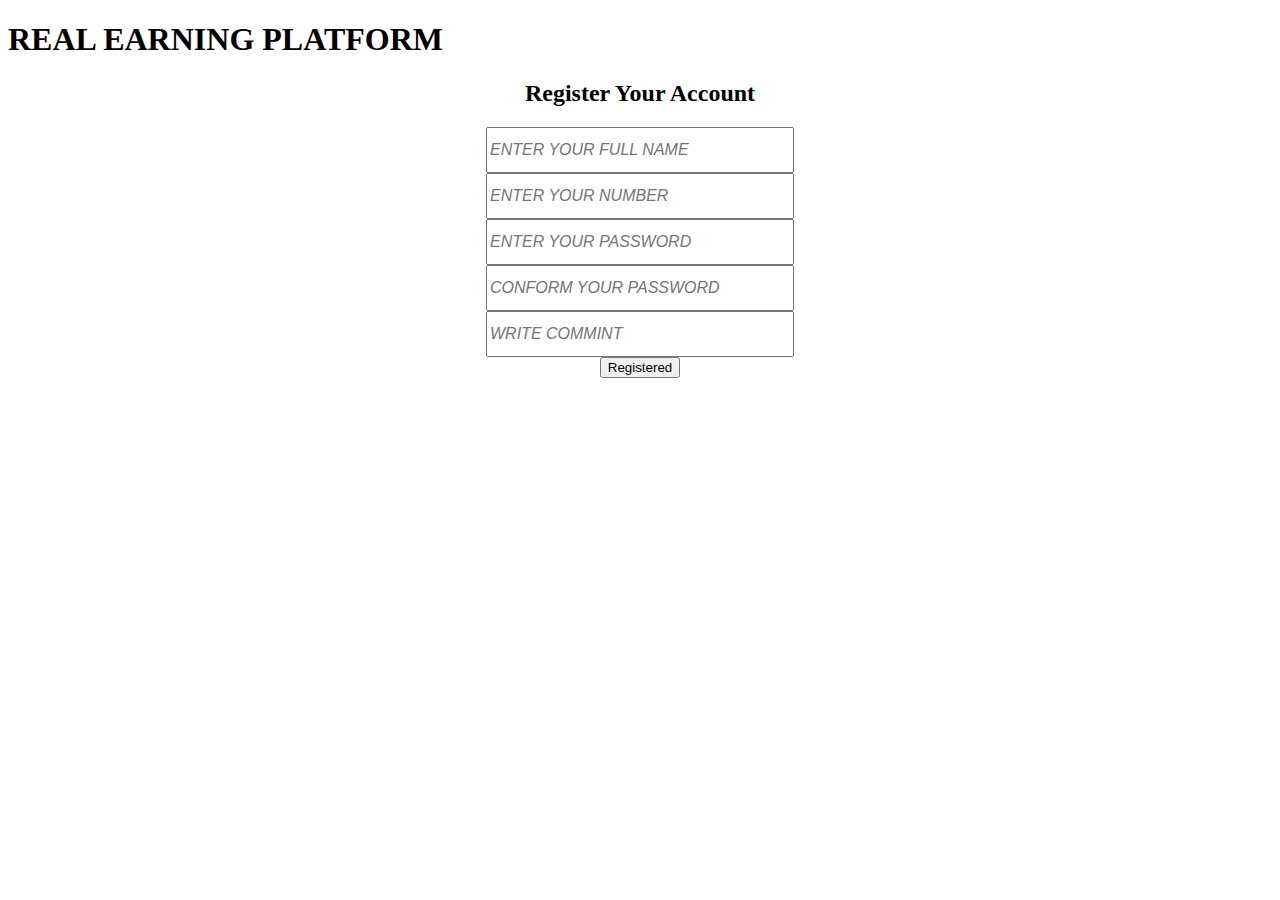
<file: index2.html>
<!DOCTYPE html>
<html lang="en">
<head>
    <meta charset="UTF-8">
    <meta http-equiv="X-UA-Compatible" content="IE=edge">
    <meta name="viewport" content="width=device-width, initial-scale=1.0">
    <link rel="stylesheet" href="./New folder/css/bootstrap-grid.css">
    <title>Document</title>
</head>
<body>

    <h1>REAL EARNING PLATFORM</h1>
    <center>
    <h2>Register Your Account</h2>
    <div class="container" >
    <div>
        <div class="col"><input type="text" placeholder="ENTER YOUR FULL NAME" style= " color: black; width: 300px; height: 40px; font-style: italic; font-size: medium; "></div>
        <div class="col"><input type="text" placeholder="ENTER YOUR NUMBER" style= " color: black; width: 300px; height: 40px; font-style: italic; font-size: medium; "></div>
        <div class="col"><input type="text" placeholder="ENTER YOUR PASSWORD" style= " color: black; width: 300px; height: 40px; font-style: italic; font-size: medium;"></div>
        <div class="col"><input type="text" placeholder="CONFORM YOUR PASSWORD" style= " color: black; width: 300px; height: 40px; font-style: italic; font-size: medium;"></div>
        <div class="col"> <input type="text" placeholder="WRITE COMMINT" style= " color: black; width: 300px; height: 40px; font-style: italic; font-size: medium;"></div>
    </div>
</div>
<div><button> Registered <link rel="stylesheet" href="http://127.0.0.1:5500/index.html"></button></div>
</center>


</body>
</html>
</file>
